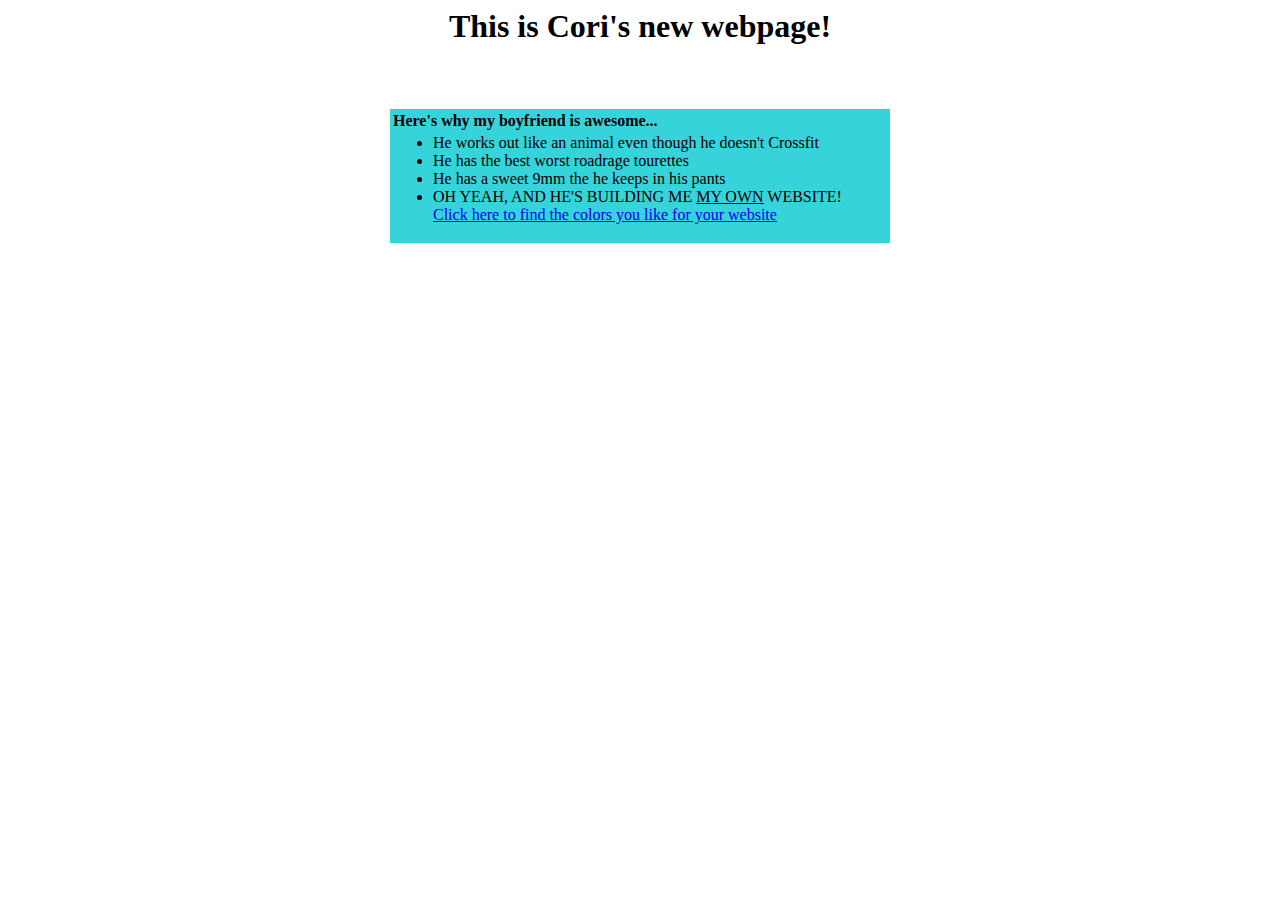
<file: index.html>
<HTML>
	<HEADER>
		<TITLE>Do you even lift Bro? </TITLE>
	</HEADER>
	<BODY text=#000000 background="http://beautybycori.com/Images/GreyMoroccan.png">
		<CENTER>
			<P><H1><B>This is Cori's new webpage!<B><H1></P>
		</CENTER>
		<TABLE align="center" boarder="1" width="500" bgcolor=#37D3DB>
			<TR>
				<TD><B>Here's why my boyfriend is awesome...<B></TD>
			</TR>
			<TR>
				<TD>
					<UL>
						<LI>He works out like an animal even though he doesn't Crossfit</LI>
						<LI>He has the best worst roadrage tourettes</LI>
						<LI>He has a sweet 9mm the he keeps in his pants</LI>
						<LI>OH YEAH, AND HE'S BUILDING ME <U>MY OWN</U> WEBSITE!</LI>
						<a href="http://www.colorpicker.com"> Click here to find the colors you like for your website</a>
					</UL>
				</TD>
			</TR>
		</TABLE>
	</BODY>
</HMTL>
</file>
